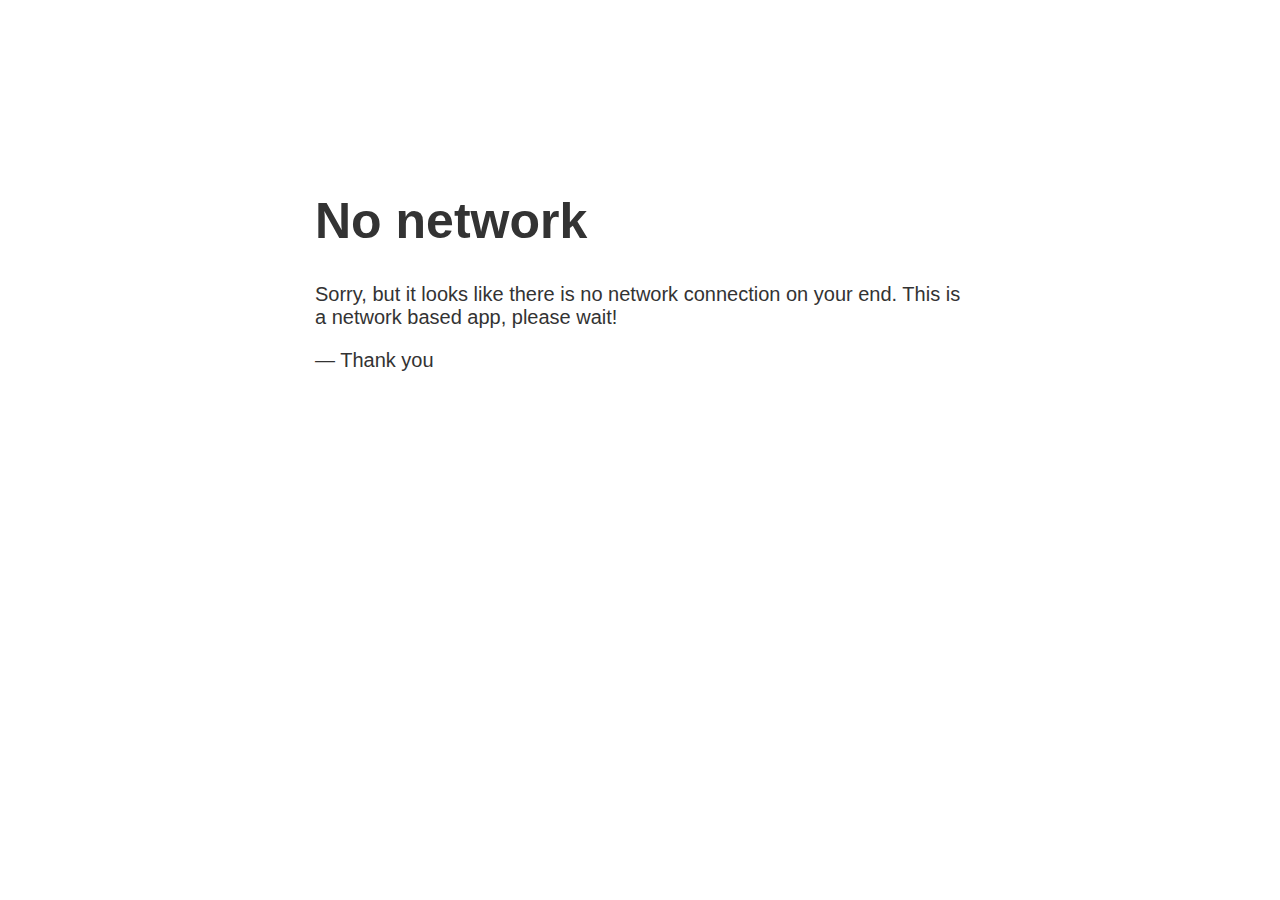
<file: app/static/offline.html>
<!DOCTYPE HTML PUBLIC "-//W3C//DTD XHTML 1.0 Transitional//EN" "http://www.w3.org/TR/xhtml1/DTD/xhtml1-transitional.dtd">
<html xmlns="http://www.w3.org/1999/xhtml"><head>
    <title>
        Sample Site Name - Site Maintenance
    </title>	
    <style tyle="text/css">
        body { text-align: center; padding: 150px; }
        h1 { font-size: 50px; }
        body { font: 20px Helvetica, sans-serif; color: #333; }
        article { display: block; text-align: left; width: 650px; margin: 0 auto; }
        a { color: #dc8100; text-decoration: none; }
        a:hover { color: #333; text-decoration: none; } 
    </style>
    <meta content="JavaScript" name="vs_defaultClientScript">
    <meta http-equiv="Content-Type" content="text/html; charset=UTF-8">
    <meta http-equiv="X-UA-Compatible" content="IE=EmulateIE7">
</head>
<body>
    <article>
        <h1>No network</h1>
        <div>
        <p>Sorry, but it looks like there is no network connection on your end. This is a network based app, please wait!</p>
        <p>&mdash; Thank you</p>
        </div>
    </article> 
</body>
</html>
</file>
